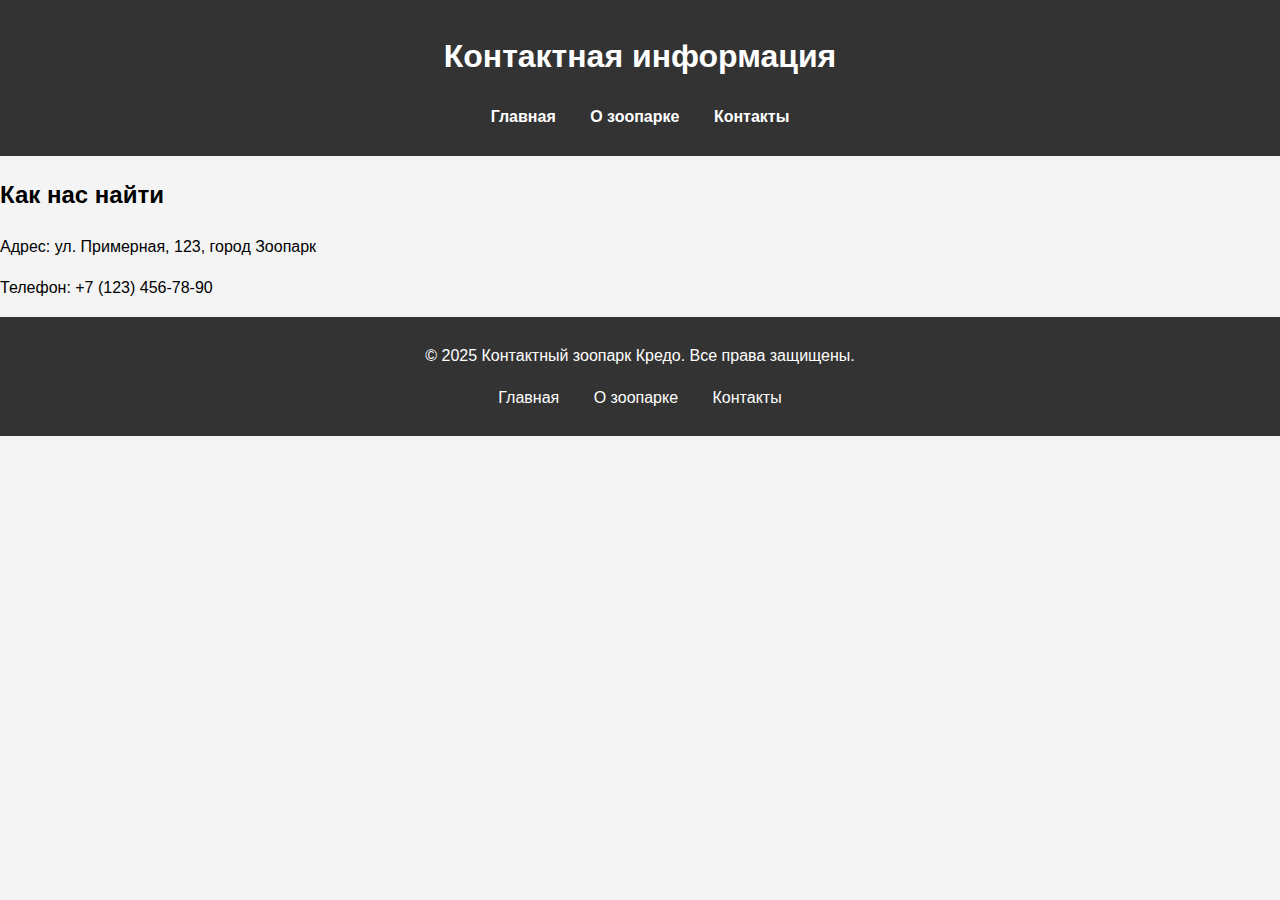
<file: contact.html>
<!DOCTYPE html>
<html lang="ru">
<head>
    <meta charset="UTF-8">
    <meta name="viewport" content="width=device-width, initial-scale=1.0">
    <title>Контакты</title>
    <link rel="stylesheet" href="style.css">
</head>
<body>
    <header>
        <h1>Контактная информация</h1>
        <nav>
            <ul>
                <li><a href="index.html">Главная</a></li>
                <li><a href="about.html">О зоопарке</a></li>
                <li><a href="contact.html">Контакты</a></li>
            </ul>
        </nav>
    </header>

    <main>
        <section>
            <h2>Как нас найти</h2>
            <p>Адрес: ул. Примерная, 123, город Зоопарк</p>
            <p>Телефон: +7 (123) 456-78-90</p>
        </section>
    </main>

    <footer>
        <p>&copy; 2025 Контактный зоопарк Кредо. Все права защищены.</p>
        <nav>
            <ul>
                <li><a href="index.html">Главная</a></li>
                <li><a href="about.html">О зоопарке</a></li>
                <li><a href="contact.html">Контакты</a></li>
            </ul>
        </nav>
    </footer>
</body>
</html>
</file>
<file: style.css>
body {
    font-family: Arial, sans-serif;
    line-height: 1.6;
    margin: 0;
    padding: 0;
    background-color: #f4f4f4;
}

header {
    background-color: #333;
    color: white;
    padding: 10px 0;
    text-align: center;
}

header nav ul {
    list-style-type: none;
    padding: 0;
}

header nav ul li {
    display: inline;
    margin: 0 15px;
}

header nav ul li a {
    color: white;
    text-decoration: none;
    font-weight: bold;
}

footer {
    background-color: #333;
    color: white;
    text-align: center;
    padding: 10px 0;
}

footer nav ul {
    list-style-type: none;
    padding: 0;
}

footer nav ul li {
    display: inline;
    margin: 0 15px;
}

footer nav ul li a {
    color: white;
    text-decoration: none;
}
</file>
